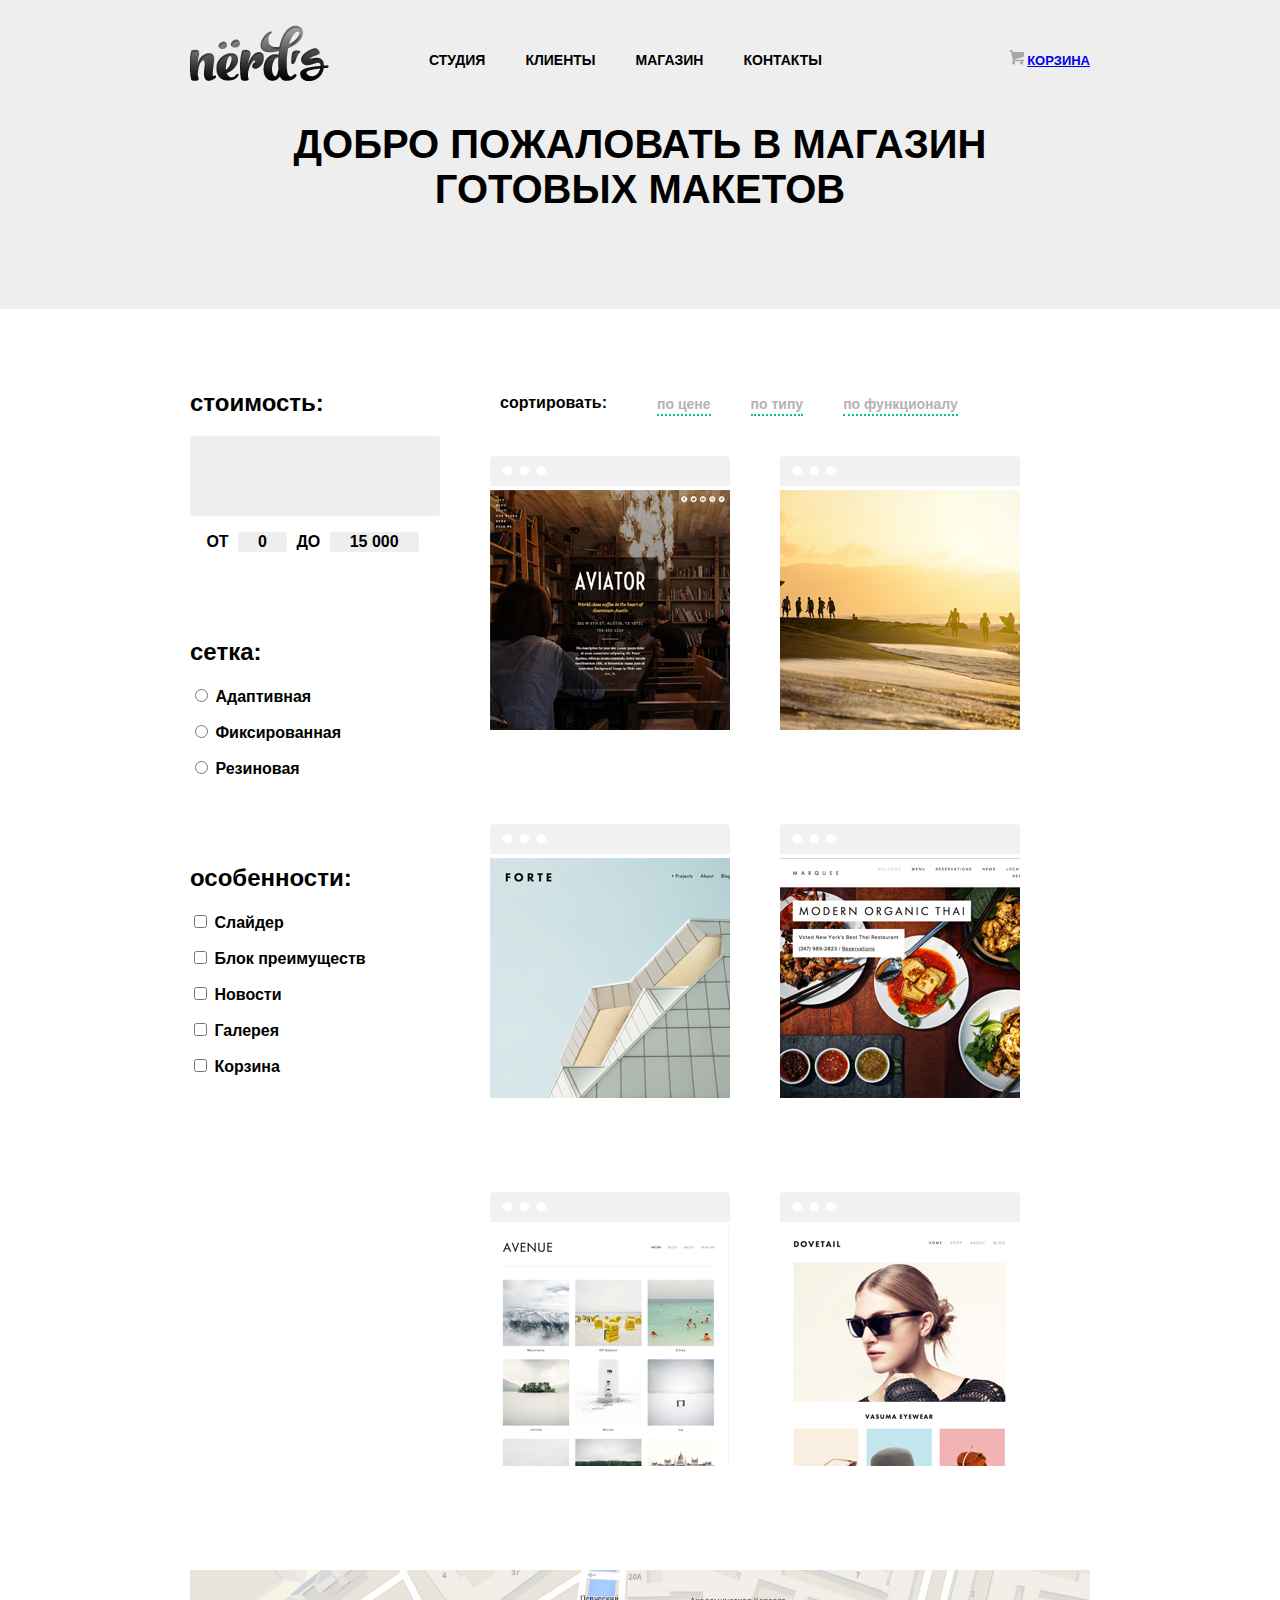
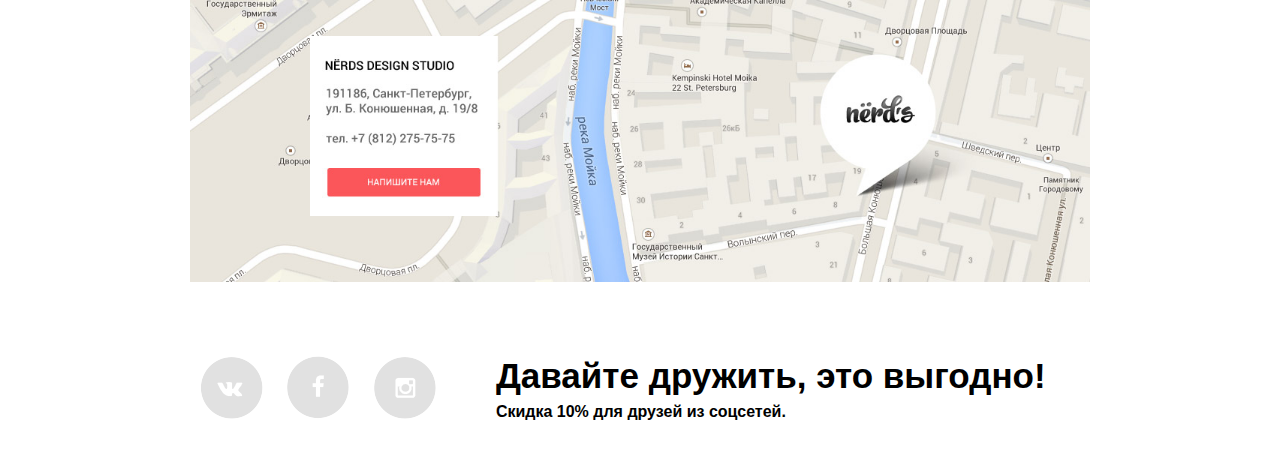
<file: catalog.html>
<!DOCTYPE html>
<html>
<head>
	<title>Каталог</title>
	<meta charset="utf-8">
	<link rel="stylesheet" type="text/css" href="style.css" />
</head>
<body>
	<header class="main-header clearfix">
		<div class="main-nav container clearfix">
			<a href="index.html"><img class="main-logotip" src="img/logo.png" alt="Логотип"></a>
			<nav>
				<ul>
					<li><a href="#">СТУДИЯ</a></li>
					<li><a href="#">КЛИЕНТЫ</a></li>
					<li><a href="#">МАГАЗИН</a></li>
					<li><a href="#">КОНТАКТЫ</a></li>
				</ul>
			</nav>
			<div class="buy">
				<img src="img/icon-basket.png" alt="Корзина">
				<a href="#">КОРЗИНА</a>
			</div>
		</div>
		<div class="container catalig-name">
			<h1 class="catalig-name-h1">ДОБРО ПОЖАЛОВАТЬ В МАГАЗИН ГОТОВЫХ МАКЕТОВ</h1>
		</div>
	</header>


	<div class="container">
		<div class="catalog">
			<h2>стоимость:</h2>
			<div class="min-fon"></div>
			<p>ОТ <span>0</span> ДО <span>15 000</span></p>
		</div>
		<div class="catalog-info">
			<span>сортировать:</span>
			<nav>
				<ul>
					<li><a href="#">по цене</a></li>
					<li><a href="#">по типу</a></li>
					<li><a href="#">по функционалу</a></li>
				</ul>
			</nav>
		</div>


		


		<section class="catalog-section">
			<div class="catalog-section-n">
				<img src="img/browser_lightgray.png" alt="броузерлайт">
				<img src="img/Aviator-1.jpg" alt="аватар">
			</div>
			<div class="catalog-section-n">
				<img src="img/browser_lightgray.png" alt="броузерлайт">
				<img src="img/Sunset-1.jpg" alt="сансет">
			</div>
			<div class="catalog-section-n">
				<img src="img/browser_lightgray.png" alt="броузерлайт">
				<img src="img/Forte-1.jpg" alt="форте">
			</div>
			<div class="catalog-section-n">
				<img src="img/browser_lightgray.png" alt="броузерлайт">
				<img src="img/Modern-1.jpg" alt="модерн">
			</div>
			<div class="catalog-section-n">
				<img src="img/browser_lightgray.png" alt="броузерлайт">
				<img src="img/Avenue-1.jpg" alt="авенуе">
			</div>
			<div class="catalog-section-n">
				<img src="img/browser_lightgray.png" alt="броузерлайт">
				<img src="img/Dovetail-1.jpg" alt="доветаил">
			</div>
		</section>

		<div class="vibor">
			<h2>сетка:</h2>
			<p><input type="radio" name="setka" value="адаптивная"> Адаптивная</p>
			<p><input type="radio" name="setka" value="фиксированная"> Фиксированная</p>
			<p><input type="radio" name="setka" value="резиновая"> Резиновая</p>
	</div>

	<div class="vibor2">
		<h2>особенности:</h2>
		<p><input type="checkbox" name="option1" value="o1"> Слайдер</p>
		<p><input type="checkbox" name="option2" value="o2"> Блок преимуществ</p>
		<p><input type="checkbox" name="option3" value="o3"> Новости</p>
		<p><input type="checkbox" name="option4" value="o4"> Галерея</p>
		<p><input type="checkbox" name="option5" value="o5"> Корзина</p>
	</div>

</div>


		
	<div class="container">
	<img class="map clearfix" src="img/card.jpg">
	</div>
	<div class="container">
	<footer class="main-footer clearfix container">
		<div class="footer-logo">
			<a class="footer-logo-index vk" href="#"><img src="img/vk.png"></a>
			<a class="footer-logo-index fb" href="#"><img src="img/fb.png"></a>
			<a class="footer-logo-index inst" href="#"><img src="img/inst.png"></a>
		</div>
		<div class="footer-info">
			<b>Давайте дружить, это выгодно!</b><br>
			<span>Скидка 10% для друзей из соцсетей.</span>
		</div>
	</footer>
	</div>
</body>
</html>
</file>
<file: style.css>
html,
body {
	margin: 0;
	padding: 0;
	font-family: 'Roboto', sans-serif;
	font-weight: bold;
}

.container{
	width: 900px;
	padding: 0 10px;
	margin: 0 auto;
}

.clearfix::after {
	content: "";
	display: table;
	clear: both;
}

.main-header {
	background-color: #eeeeee;
	width: 100%;
	padding-bottom: 70px;
}

.main-logotip{
	float: left;
}

.main-nav{
	width: 900px;
	padding: 0 10px;
	margin: 0 auto;
	padding-top: 25px;
}

.main-nav nav{
	float: left;
	margin-left: 80px;
	font-weight: bold;
}

.main-nav nav a{
	color: #000;
	text-decoration: none;
	display: block;
	padding: 25px 20px;
	font-size: 14px;
}

.main-nav nav a:hover{
	color: #FB565A;
}

.main-nav nav ul{
	margin: 0;
	padding: 0;
	list-style: none;
	font-size: 0;
}

.main-nav nav li{
	display: inline-block;
	vertical-align: top;
	font-size: 16px;
	line-height: 20px;
}

.buy{
	float: right;
	font-size: 13px;
	font-weight: bold;
	padding-top: 25px;
}

.all_scroll{
	position: relative;
	margin-bottom: 300px;
}

.radios{
	position: absolute;
	left: 450px;
	top: 300px;
}

.main-section-1{
	position: absolute;
	min-height: 300px;
}

.main-section-2{
	display: none;
	position: absolute;
}

.main-section-3{
	display: none;
	position: absolute;
}

.js-disp-block{
	display: block;
}

.js-disp-none{
	display: none;
}

.main-section{
	width: 900px;
	padding: 0 10px;
	margin: 0 auto;
	padding-top: 25px;
}

.main-section a{
	float: left;
	background-color: #FB565A;
	margin-top: 10px;
	padding: 20px 60px;
	color: #fff;
	border-radius: 3px;
}

.abzac{
	float: left;
	width: 320px;
	padding-top: 30px;
}

.abzac h2{
	font-size: 33px;
}

.main-logo{
	float: right;
	padding-top: 30px
}

.features{
	border-bottom: 3px solid #EEEEEE;
	margin-bottom: 50px;
	padding-bottom: 30px;
}

.item-features{
	float: left;
	width: 250px;
	margin-right: 60px;
	margin-top: 50px;
	margin-bottom: 50px;
}

.item-features:last-child{
	margin-right: 0;
}

.item-features h3{
	font-size: 18px;
}

.item-features p{
	font-size: 15px;
	line-height: 20px;
	margin-bottom: 40px;
}

.item-features a{
	padding: 10px 35px;
	border-radius: 3px;
	color: #fff;
}

.btnr{
	background-color: #FB565A
}

.btng{
	background-color: #00CA74;
}

.btny{
	background-color: #EFC84A;
}

.intro{
	width: 600px;
	float: left;
}

.intro-b{
	display: inline-block;
	font-size: 36px;
	line-height: 40px;
	padding-bottom: 20px;
}

.intro p{
	color: #283136;
	line-height: 20px;
}

.logo-down{
	float: left;
	margin-left: 70px;
	width: 187px;
	text-align: center;
}

.logo-down img{
	margin-bottom: 25px;
}

.info{
	margin-top: 40px;
}

.info h3{
	font-size: 17px;
}

.info p{
	font-size: 16px;
	line-height: 45px;
}

.info-left{
	float: left;
}

.info-right{
	float: right;
}

.img3 {
	margin-top: 40px;
	padding: 45px 0;
	border-top: 3px solid #EEEEEE;
	border-bottom: 3px solid #EEEEEE;
}

.img3 a{
	margin-right: 140px;
}

.img3 a:last-child{
	margin-right: 0;
}

.map{
	width: 100%;
	margin-top: 50px;
	margin-bottom: 20px;
}

.main-footer{
	margin-top: 50px;
	background-color: ;
	min-height: 70px;
	float: left;
	margin-bottom: 30px;
}

.footer-logo{
	float: left;
}

.footer-info{
	float: left;
	margin-left: 40px;
	
}

.footer-info b{
	display: inline-block;
	font-size: 35px;
	margin-bottom: 7px;
}

.footer-logo-index{
	margin-right: 20px;
}

--------------------------------

.catalig-name{
	margin-top: 45px;
}

.catalog{
	margin-top: 60px;
	float: left;
	width: 250px;
	margin-right: 50px;
}

.catalig-name-h1{
	font-size: 40px;
	text-align: center;
}

.catalog p{
	text-align: center;
}

.catalog span{
	display: inline-block;
	text-align: center;
	padding: 1px 20px;
	background-color: #EEEEEE;
	border-radius: 3px;
	margin-right: 5px;
	margin-left: 5px;
}

.min-fon{
	width: 250px;
	height: 80px;
	background-color: #EEEEEE;
	border-radius: 3px;
}

.catalog-info{
	float: left;
	margin-top: 60px;
}

.catalog-info span{
	float: left
}

.catalog-info{
	padding: 0 10px;
	padding-top: 25px;
	float: left;
}

.catalog-info nav{
	float: left;
	margin-left: 30px;
	font-weight: bold;
}

.catalog-info nav a{
	color: #B7B2B2;
	text-decoration: none;
	display: block;
	border-bottom: 2px dotted #00CA74;
	font-size: 14px;
}

.catalog-info nav a:hover{
	border-bottom: 2px solid #00CA74;
}

.catalog-info nav ul{
	margin: 0;
	padding: 0;
	list-style: none;
	font-size: 0;
}

.catalog-info nav li{
	display: inline-block;
	vertical-align: top;
	font-size: 16px;
	line-height: 20px;
	padding: 0px 20px;
}

.catalog-section{
	float: right;
	width: 600px;
}

.catalog-section-n{
	width: 240px;
  float: left;
	margin: 50px;
	margin-left: 0;
	margin-top: 40px;
	padding: 0;
}


.vibor{
	float: left;
	margin-top: 50px;
	margin-bottom: 50px;
}

.vibor2{
	float: left;
}
</file>
